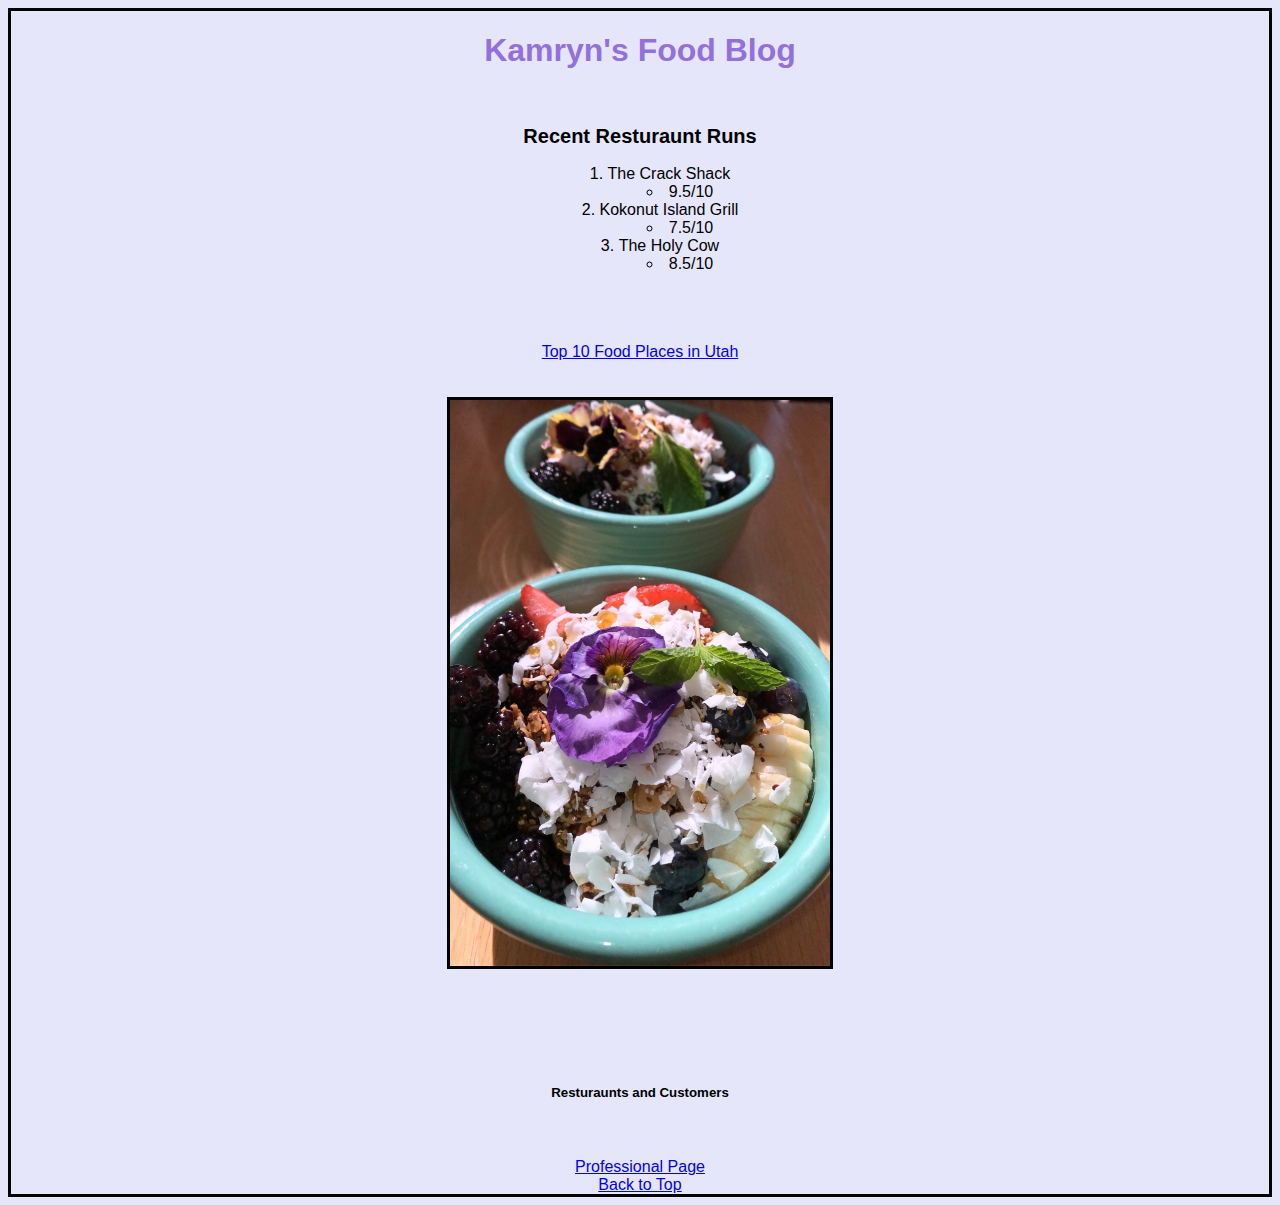
<file: scratch.html>
<!DOCTYPE html>
<html lang="en">
<head>
    <meta charset="UTF-8">
    <meta http-equiv="X-UA-Compatible" content="IE=edge">
    <meta name="viewport" content="width=device-width, initial-scale=1.0">
    <title>Food Blog</title>
    <link rel="stylesheet" href="./css/scratch.css">
   
</head>
<body>
    <H1 id="top">Kamryn's Food Blog</H1>
<br>
   <h2> Recent Resturaunt Runs</h2>
    <ol>
        <li>The Crack Shack</li>
            <ul>
                <li>9.5/10</li>
            </ul>
        <li>Kokonut Island Grill</li>
            <ul>
                <li>7.5/10</li>
            </ul>
        <li>The Holy Cow</li>
            <ul>
                <li>8.5/10</li>
            </ul>
    </ol>
    <br>
    <br>
    <br>
    <div class="video" style="position: relative;">
        <a href="https://youtu.be/BlwkzLwC45M" target="_blank">Top 10 Food Places in Utah</a>
    </div>
    <br>
    <br>
<div class="image" style="position: relative;">
    <img src="assets/img/IMG_1808_Original.JPG" alt="Picture of the most aesthetically pleasing Acai Bowl" width="380" style="border: 3px solid black">
</div>
<br>
<br>
<br>
<br>
<br>
<h5> Resturaunts and Customers
</h5>
<div class='tableauPlaceholder' id='viz1682544154535' style='position: relative'><noscript><a href='#'><img alt=' ' src='https:&#47;&#47;public.tableau.com&#47;static&#47;images&#47;Re&#47;RestuarantsandCustomers&#47;AverageRestaurantRatings&#47;1_rss.png' style='border: none' /></a></noscript><object class='tableauViz'  style='display:none;'><param name='host_url' value='https%3A%2F%2Fpublic.tableau.com%2F' /> <param name='embed_code_version' value='3' /> <param name='site_root' value='' /><param name='name' value='RestuarantsandCustomers&#47;AverageRestaurantRatings' /><param name='tabs' value='yes' /><param name='toolbar' value='yes' /><param name='static_image' value='https:&#47;&#47;public.tableau.com&#47;static&#47;images&#47;Re&#47;RestuarantsandCustomers&#47;AverageRestaurantRatings&#47;1.png' /> <param name='animate_transition' value='yes' /><param name='display_static_image' value='yes' /><param name='display_spinner' value='yes' /><param name='display_overlay' value='yes' /><param name='display_count' value='yes' /><param name='language' value='en-US' /></object></div>                <script type='text/javascript'>                    var divElement = document.getElementById('viz1682544154535');                    var vizElement = divElement.getElementsByTagName('object')[0];                    if ( divElement.offsetWidth > 800 ) { vizElement.style.width='100%';vizElement.style.height=(divElement.offsetWidth*0.75)+'px';} else if ( divElement.offsetWidth > 500 ) { vizElement.style.width='100%';vizElement.style.height=(divElement.offsetWidth*0.75)+'px';} else { vizElement.style.width='100%';vizElement.style.minHeight='1600px';vizElement.style.maxHeight=(divElement.offsetWidth*1.77)+'px';}                     var scriptElement = document.createElement('script');                    scriptElement.src = 'https://public.tableau.com/javascripts/api/viz_v1.js';                    vizElement.parentNode.insertBefore(scriptElement, vizElement);                </script>
<br>
<br>
<a href="index.html">Professional Page</a>
<br>
<a href="#top">Back to Top</a>
</body>
</html>
</file>
<file: css/scratch.css>
h1{
    color:mediumpurple;
}


h2{
    font-size: 20px;
    font-weight:bold;

}

p{
    font-weight:lighter;
    font-size: 18px;
}



body{
background-color:lavender;
font-family:'Segoe UI', Tahoma, Geneva, Verdana, sans-serif;
border: 3px solid black;
text-align: center;
}

ol{
    list-style-position: inside;
}

ul{
    list-style-position: inside;
}

.image{
    position: relative;
    border: 3 px solid black;
}

.video{
    position: relative;
}

.tableauPlaceholder{
    position: relative;
}
</file>
